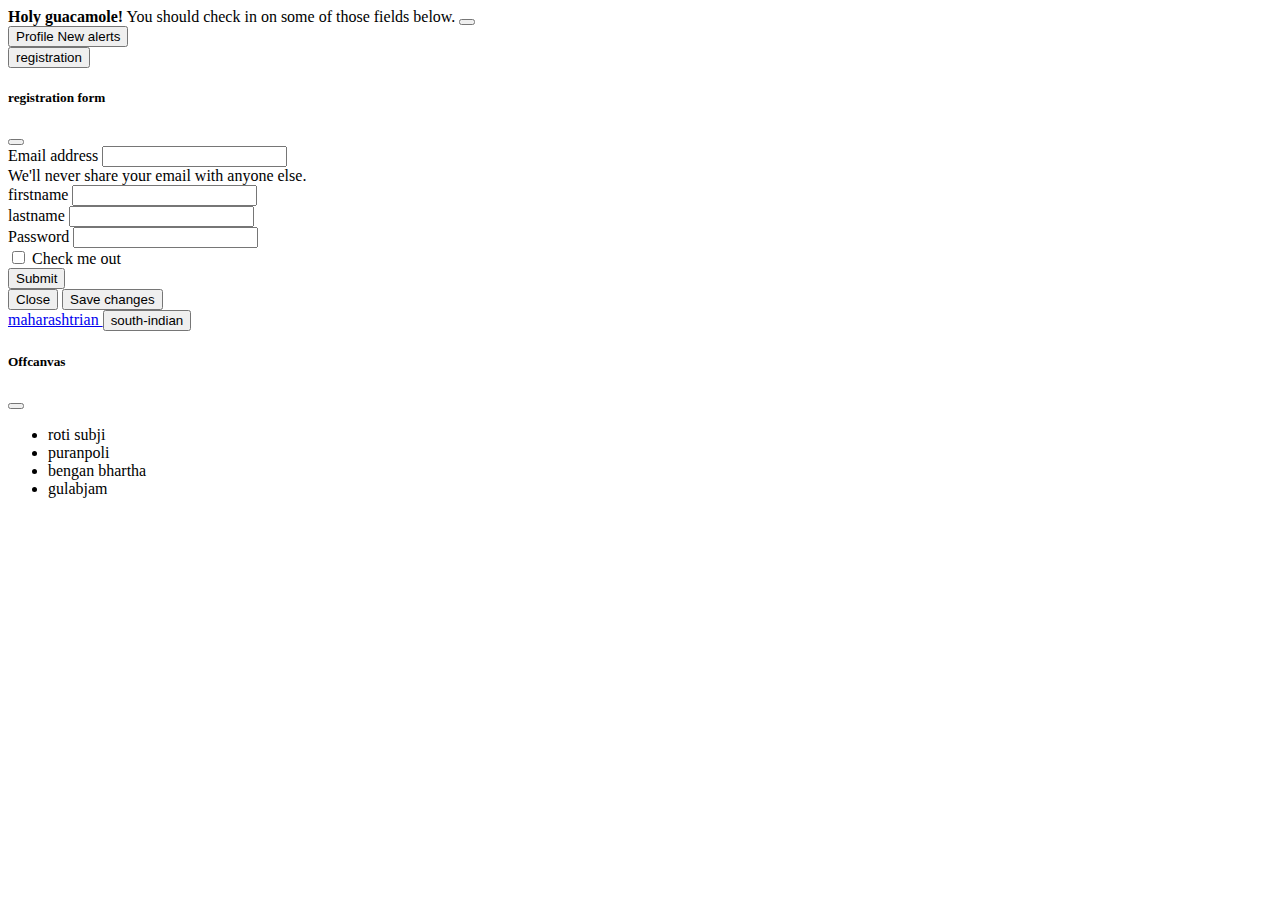
<file: cakeshopee/about.html>
<!DOCTYPE html>
<html lang="en">
<head>
    <meta charset="UTF-8">
    <meta http-equiv="X-UA-Compatible" content="IE=edge">
    <meta name="viewport" content="width=device-width, initial-scale=1.0">
    <title>Document</title>
    <link href="https://cdn.jsdelivr.net/npm/bootstrap@5.0.2/dist/css/bootstrap.min.css" rel="stylesheet" integrity="sha384-EVSTQN3/azprG1Anm3QDgpJLIm9Nao0Yz1ztcQTwFspd3yD65VohhpuuCOmLASjC" crossorigin="anonymous">
</head>
<body>
    <div class="container-fluid">
        <div class="row">
            <div class="col">
                <div class="alert alert-warning alert-dismissible fade show" role="alert">
                    <strong>Holy guacamole!</strong> You should check in on some of those fields below.
                    <button type="button" class="btn-close" data-bs-dismiss="alert" aria-label="Close"></button>
                  </div>
            </div>
        </div>
        <div class="row">
            <div class="col">
                <button type="button" class="btn btn-primary position-relative">
                    Profile
                    <span class="position-absolute top-0 start-100 translate-middle p-2 bg-danger border border-light rounded-circle">
                      <span class="visually-hidden">New alerts</span>
                    </span>
                  </button>
            </div>
        </div>
    <div class="row mt-5">
        <div class="col">
            <!-- Button trigger modal -->
<button type="button" class="btn btn-primary" data-bs-toggle="modal" data-bs-target="#exampleModal">
    registration
  </button>
  
  <!-- Modal -->
  <div class="modal fade" id="exampleModal" tabindex="-1" aria-labelledby="exampleModalLabel" aria-hidden="true">
    <div class="modal-dialog">
      <div class="modal-content">
        <div class="modal-header">
          <h5 class="modal-title" id="exampleModalLabel">registration form</h5>
          <button type="button" class="btn-close" data-bs-dismiss="modal" aria-label="Close"></button>
        </div>
        <div class="modal-body">
            <form>
                <div class="mb-3">
                  <label for="exampleInputEmail1" class="form-label">Email address</label>
                  <input type="email" class="form-control" id="exampleInputEmail1" aria-describedby="emailHelp">
                  <div id="emailHelp" class="form-text">We'll never share your email with anyone else.</div>
                </div>
                <div class="mb-3">
                    <label for="exampleInputPassword1" class="form-label">firstname</label>
                    <input type="text" class="form-control" id="exampleInputPassword1">
                  </div>
                  <div class="mb-3">
                    <label for="exampleInputPassword1" class="form-label">lastname</label>
                    <input type="text" class="form-control" id="exampleInputPassword1">
                  </div>
                <div class="mb-3">
                  <label for="exampleInputPassword1" class="form-label">Password</label>
                  <input type="password" class="form-control" id="exampleInputPassword1">
                </div>
                <div class="mb-3 form-check">
                  <input type="checkbox" class="form-check-input" id="exampleCheck1">
                  <label class="form-check-label" for="exampleCheck1">Check me out</label>
                </div>
                <button type="submit" class="btn btn-primary">Submit</button>
              </form>
        </div>
        <div class="modal-footer">
          <button type="button" class="btn btn-secondary" data-bs-dismiss="modal">Close</button>
          <button type="button" class="btn btn-primary">Save changes</button>
        </div>
      </div>
    </div>
  </div>
        </div>
    </div>
    <div class="row mt-3">
        <div class="col">
            <a class="btn btn-primary" data-bs-toggle="offcanvas" href="#offcanvasExample" role="button" aria-controls="offcanvasExample">
               maharashtrian
              </a>
              <button class="btn btn-primary" type="button" data-bs-toggle="offcanvas" data-bs-target="#offcanvasExample" aria-controls="offcanvasExample">
                south-indian
              </button>
              
              <div class="offcanvas offcanvas-start" tabindex="-1" id="offcanvasExample" aria-labelledby="offcanvasExampleLabel">
                <div class="offcanvas-header">
                  <h5 class="offcanvas-title" id="offcanvasExampleLabel">Offcanvas</h5>
                  <button type="button" class="btn-close text-reset" data-bs-dismiss="offcanvas" aria-label="Close"></button>
                </div>
                <div class="offcanvas-body">
                  <div>
                  <ul>
                    <li>roti subji</li>
                    <li>puranpoli</li>
                    <li>bengan bhartha</li>
                    <li>gulabjam</li>
                  </ul>
                </div>
              </div>
        </div>
    </div>
<div class="row">
    <div class="col">
        <div class="progress">
            <div class="progress-bar progress-bar-striped" role="progressbar" style="width: 10%" aria-valuenow="10" aria-valuemin="0" aria-valuemax="100"></div>
          </div>
          <div class="progress">
            <div class="progress-bar progress-bar-striped bg-success" role="progressbar" style="width: 25%" aria-valuenow="25" aria-valuemin="0" aria-valuemax="100"></div>
          </div>
          <div class="progress">
            <div class="progress-bar progress-bar-striped bg-info" role="progressbar" style="width: 50%" aria-valuenow="50" aria-valuemin="0" aria-valuemax="100"></div>
          </div>
          <div class="progress">
            <div class="progress-bar progress-bar-striped bg-warning" role="progressbar" style="width: 75%" aria-valuenow="75" aria-valuemin="0" aria-valuemax="100"></div>
          </div>
          <div class="progress">
            <div class="progress-bar progress-bar-striped bg-danger" role="progressbar" style="width:30%" aria-valuenow="100" aria-valuemin="0" aria-valuemax="100"></div>
          </div>
    </div>
</div>
    </div>
    <script src="https://cdn.jsdelivr.net/npm/@popperjs/core@2.9.2/dist/umd/popper.min.js" integrity="sha384-IQsoLXl5PILFhosVNubq5LC7Qb9DXgDA9i+tQ8Zj3iwWAwPtgFTxbJ8NT4GN1R8p" crossorigin="anonymous"></script>
    <script src="https://cdn.jsdelivr.net/npm/bootstrap@5.0.2/dist/js/bootstrap.min.js" integrity="sha384-cVKIPhGWiC2Al4u+LWgxfKTRIcfu0JTxR+EQDz/bgldoEyl4H0zUF0QKbrJ0EcQF" crossorigin="anonymous"></script>   
</body>
</html>
</file>
